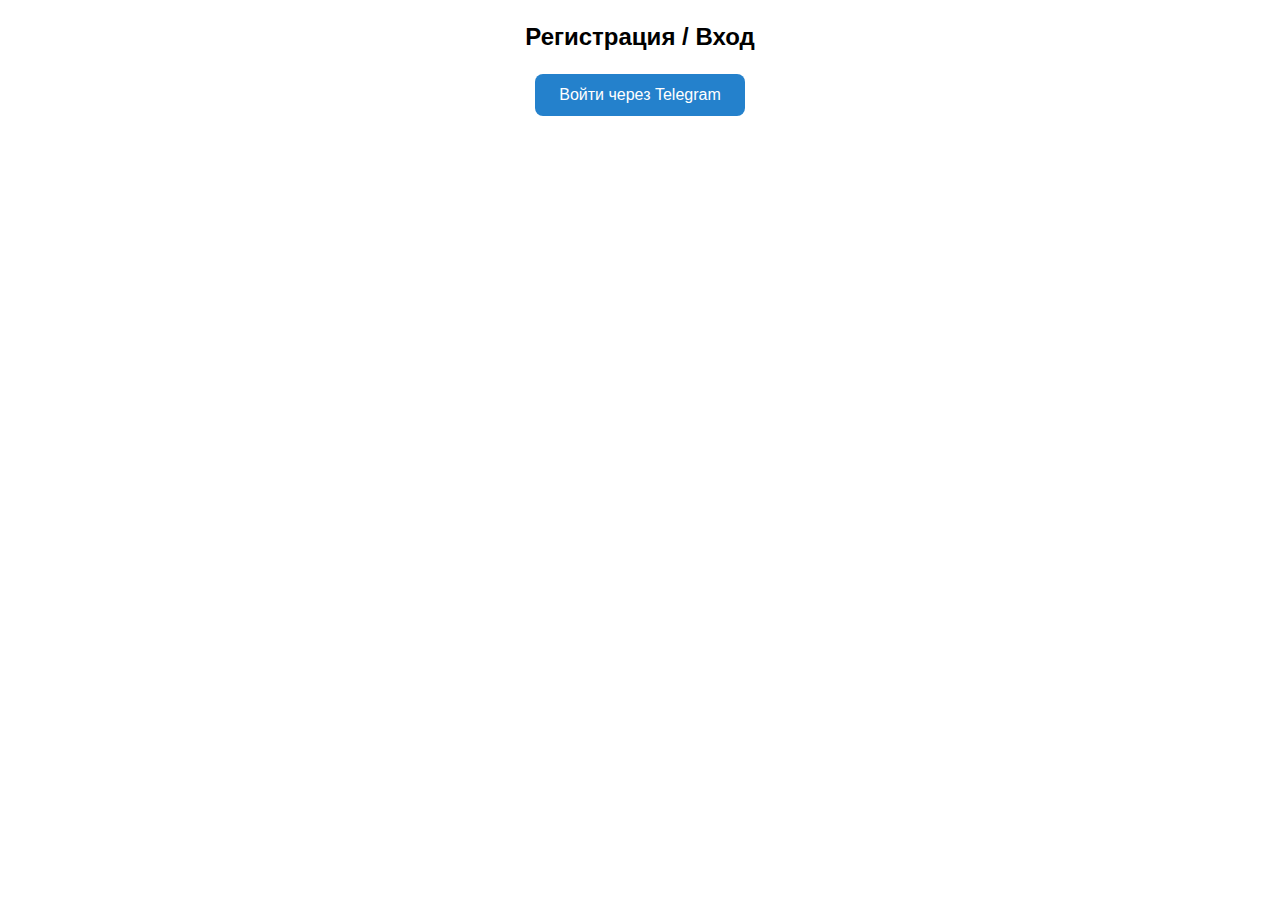
<file: dev-test.html>
<!DOCTYPE html>
<html lang="ru">
<head>
    <meta charset="UTF-8">
    <meta name="viewport" content="width=device-width, initial-scale=1.0">
    <title>Dev Test - Mini App</title>
    <link rel="stylesheet" href="style/main.css">
    <link rel="stylesheet" href="style/responsive.css">
    <link rel="stylesheet" href="style/home.css">
</head>
<body>
<div class="mb-20">
    <div class="container">
        <section id="user-section" class="p-20 text-center">
            <h2 class="mb-20">Регистрация / Вход</h2>
            <button id="authBtn" class="telegram-btn" onclick="simulateAuth()">
                Войти через Telegram
            </button>
            <div id="userInfo" class="mt-20 hidden"></div>
        </section>
    </div>
</div>

<script>
    // Функция для симуляции Telegram WebApp в браузере
    function simulateAuth() {
        const userInfo = document.getElementById('userInfo');
        userInfo.innerHTML = `
                <h3>Тестовый пользователь</h3>
                <p>Имя: Тестовый Пользователь</p>
                <p>ID: 123456789</p>
                <p>Статус: Авторизован (тест)</p>
            `;
        userInfo.classList.remove('hidden');

        // Симуляция Telegram API для разработки
        if (!window.Telegram) {
            window.Telegram = {
                WebApp: {
                    expand: () => console.log('App expanded'),
                    ready: () => console.log('App ready'),
                    initDataUnsafe: {
                        user: {
                            id: 123456789,
                            first_name: 'Тестовый',
                            last_name: 'Пользователь',
                            username: 'test_user'
                        }
                    }
                }
            };
        }

        console.log('Telegram WebApp симулирован:', window.Telegram.WebApp);
    }

    // Автоматически симулируем Telegram при загрузке
    document.addEventListener('DOMContentLoaded', function() {
        console.log('Dev mode: Telegram WebApp доступен через window.Telegram');
    });
</script>
</body>
</html>
</file>
<file: style/main.css>
* {
    margin: 0;
    padding: 0;
    box-sizing: border-box;
}

:root {
    /* Telegram theme variables */
    --tg-theme-bg-color: #ffffff;
    --tg-theme-text-color: #000000;
    --tg-theme-hint-color: #999999;
    --tg-theme-link-color: #2481cc;
    --tg-theme-button-color: #2481cc;
    --tg-theme-button-text-color: #ffffff;

    /* Custom variables */
    --border-radius: 8px;
    --shadow: 0 2px 8px rgba(0,0,0,0.1);
    --transition: all 0.2s ease;
}

body {
    font-family: -apple-system, BlinkMacSystemFont, 'Segoe UI', Roboto, sans-serif;
    background: var(--tg-theme-bg-color);
    color: var(--tg-theme-text-color);
    line-height: 1.4;
}

/* 2. Утилитарные классы */
/* Контейнеры */
.container {
    max-width: 100%;
    padding: 0 16px;
    margin: 0 auto;
}

.container-sm { max-width: 600px; }
.container-md { max-width: 800px; }

/* Отступы */
.m-0 { margin: 0; }
.mt-10 { margin-top: 10px; }
.mt-20 { margin-top: 20px; }
.mb-10 { margin-bottom: 10px; }
.mb-20 { margin-bottom: 20px; }
.p-10 { padding: 10px; }
.p-20 { padding: 20px; }

/* Выравнивание */
.text-center { text-align: center; }
.text-left { text-align: left; }
.text-right { text-align: right; }

/* Flex */
.flex { display: flex; }
.flex-column { flex-direction: column; }
.justify-center { justify-content: center; }
.align-center { align-items: center; }
.gap-10 { gap: 10px; }
.gap-20 { gap: 20px; }

/* Сетка */
.grid { display: grid; }
.grid-2 { grid-template-columns: 1fr 1fr; }
.gap-16 { gap: 16px; }

/* Видимость */
.hidden { display: none; }
.visible { display: block; }

/* 3. Компоненты */
.btn {
    padding: 12px 24px;
    border-radius: var(--border-radius);
    border: none;
    font-weight: 500;
    transition: var(--transition);
    cursor: pointer;
}

.btn-primary {
    background: var(--tg-theme-button-color);
    color: var(--tg-theme-button-text-color);
}

.btn:active {
    opacity: 0.8;
    transform: scale(0.98);
}
</file>
<file: style/responsive.css>
/* Tablet: 768px и выше */
@media (min-width: 768px) {
    .container {
        max-width: 720px;
        padding: 0 20px;
    }

    .telegram-btn {
        min-width: 220px;
        font-size: 17px;
    }

    /* Утилиты для планшетов */
    .md\:text-left { text-align: left; }
    .md\:flex-row { flex-direction: row; }
}

/* Desktop: 1024px и выше */
@media (min-width: 1024px) {
    .container {
        max-width: 960px;
    }

    .telegram-btn {
        min-width: 240px;
        padding: 14px 28px;
    }

    /* Утилиты для десктопа */
    .lg\:container-wide { max-width: 1200px; }
}

/* === Mobile Specific (max-width) === */

/* Маленькие телефоны: до 480px */
@media (max-width: 480px) {
    .container {
        padding: 0 12px;
    }

    .telegram-btn {
        min-width: 100%;
        padding: 14px 20px;
    }

    .p-20 {
        padding: 16px;
    }

    .mb-20 {
        margin-bottom: 16px;
    }
}

/* Планшеты в портретной ориентации: до 768px */
@media (max-width: 768px) {
    .hidden-mobile {
        display: none !important;
    }

    .mobile\:flex-column {
        flex-direction: column;
    }
}
</file>
<file: style/home.css>
#user-section {
    width: 100%;
}

.telegram-btn {
    background: var(--tg-theme-button-color);
    color: var(--tg-theme-button-text-color);
    padding: 12px 24px;
    border-radius: var(--border-radius);
    border: none;
    font-weight: 500;
    font-size: 16px;
    transition: var(--transition);
    cursor: pointer;
    min-width: 200px;
}

.telegram-btn:active {
    opacity: 0.8;
    transform: scale(0.98);
}
</file>
